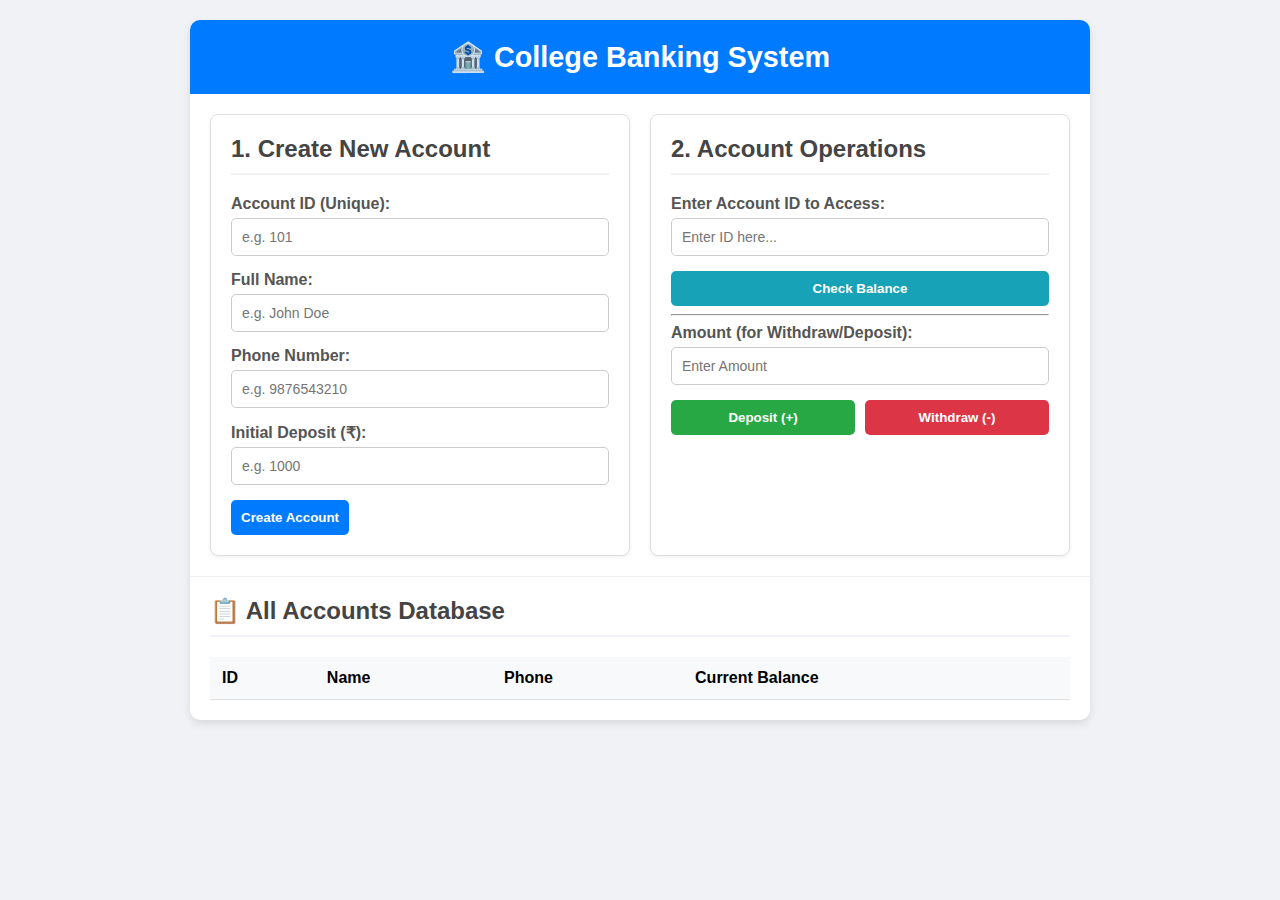
<file: Classes_objects/index.html>
<!DOCTYPE html>
<html lang="en">

<head>
    <meta charset="UTF-8">
    <meta name="viewport" content="width=device-width, initial-scale=1.0">
    <title>Easy Banking System</title>
    <style>
        body {
            font-family: 'Segoe UI', Tahoma, Geneva, Verdana, sans-serif;
            background-color: #f0f2f5;
            margin: 0;
            padding: 20px;
            display: flex;
            justify-content: center;
        }

        .main-container {
            width: 100%;
            max-width: 900px;
            background: white;
            border-radius: 10px;
            box-shadow: 0 4px 8px rgba(0, 0, 0, 0.1);
            overflow: hidden;
            display: flex;
            flex-direction: column;
        }

        header {
            background-color: #007bff;
            color: white;
            padding: 20px;
            text-align: center;
        }

        h1 {
            margin: 0;
            font-size: 1.8rem;
        }

        .content {
            padding: 20px;
            display: flex;
            flex-wrap: wrap;
            gap: 20px;
        }

        .card {
            background: #fff;
            border: 1px solid #ddd;
            border-radius: 8px;
            padding: 20px;
            flex: 1;
            min-width: 300px;
            box-shadow: 0 2px 4px rgba(0, 0, 0, 0.05);
        }

        h2 {
            margin-top: 0;
            color: #444;
            border-bottom: 2px solid #f0f2f5;
            padding-bottom: 10px;
        }

        .form-group {
            margin-bottom: 15px;
        }

        label {
            display: block;
            margin-bottom: 5px;
            font-weight: 600;
            color: #555;
        }

        input {
            width: 100%;
            padding: 10px;
            border: 1px solid #ccc;
            border-radius: 5px;
            box-sizing: border-box;
            /* Ensures padding doesn't affect width */
            font-size: 14px;
        }

        .btn-group {
            display: flex;
            gap: 10px;
            margin-top: 10px;
        }

        button {
            flex: 1;
            padding: 10px;
            border: none;
            border-radius: 5px;
            font-weight: bold;
            cursor: pointer;
            transition: background 0.2s;
        }

        .btn-primary {
            background-color: #007bff;
            color: white;
        }

        .btn-primary:hover {
            background-color: #0056b3;
        }

        .btn-success {
            background-color: #28a745;
            color: white;
        }

        .btn-success:hover {
            background-color: #218838;
        }

        .btn-danger {
            background-color: #dc3545;
            color: white;
        }

        .btn-danger:hover {
            background-color: #c82333;
        }

        .btn-info {
            background-color: #17a2b8;
            color: white;
        }

        .btn-info:hover {
            background-color: #138496;
        }

        table {
            width: 100%;
            border-collapse: collapse;
            margin-top: 20px;
        }

        th,
        td {
            text-align: left;
            padding: 12px;
            border-bottom: 1px solid #ddd;
        }

        th {
            background-color: #f8f9fa;
        }

        #messageArea {
            padding: 10px;
            margin-bottom: 15px;
            border-radius: 5px;
            text-align: center;
            font-weight: bold;
            display: none;
        }
    </style>
</head>

<body>

    <div class="main-container">
        <header>
            <h1>🏦 College Banking System</h1>
        </header>

        <div id="messageArea"></div>

        <div class="content">
            <!-- Section 1: Create Account -->
            <div class="card">
                <h2>1. Create New Account</h2>
                <div class="form-group">
                    <label>Account ID (Unique):</label>
                    <input type="number" id="newId" placeholder="e.g. 101">
                </div>
                <div class="form-group">
                    <label>Full Name:</label>
                    <input type="text" id="newName" placeholder="e.g. John Doe">
                </div>
                <div class="form-group">
                    <label>Phone Number:</label>
                    <input type="tel" id="newPhone" placeholder="e.g. 9876543210">
                </div>
                <div class="form-group">
                    <label>Initial Deposit (₹):</label>
                    <input type="number" id="newAmount" placeholder="e.g. 1000">
                </div>
                <button class="btn-primary" onclick="createAccount()">Create Account</button>
            </div>

            <!-- Section 2: Actions -->
            <div class="card">
                <h2>2. Account Operations</h2>
                <div class="form-group">
                    <label>Enter Account ID to Access:</label>
                    <input type="number" id="actionId" placeholder="Enter ID here...">
                </div>
                <div class="btn-group">
                    <button class="btn-info" onclick="checkBalance()">Check Balance</button>
                </div>

                <hr>

                <div class="form-group">
                    <label>Amount (for Withdraw/Deposit):</label>
                    <input type="number" id="actionAmount" placeholder="Enter Amount">
                </div>
                <div class="btn-group">
                    <button class="btn-success" onclick="depositMoney()">Deposit (+)</button>
                    <button class="btn-danger" onclick="withdrawMoney()">Withdraw (-)</button>
                </div>
            </div>
        </div>

        <!-- Section 3: User List -->
        <div style="padding: 20px; border-top: 1px solid #eee;">
            <h2>📋 All Accounts Database</h2>
            <table>
                <thead>
                    <tr>
                        <th>ID</th>
                        <th>Name</th>
                        <th>Phone</th>
                        <th>Current Balance</th>
                    </tr>
                </thead>
                <tbody id="accountsTableBody">
                    <!-- Rows will be added here -->
                </tbody>
            </table>
        </div>
    </div>

    <script src="script.js"></script>

</body>

</html>
</file>
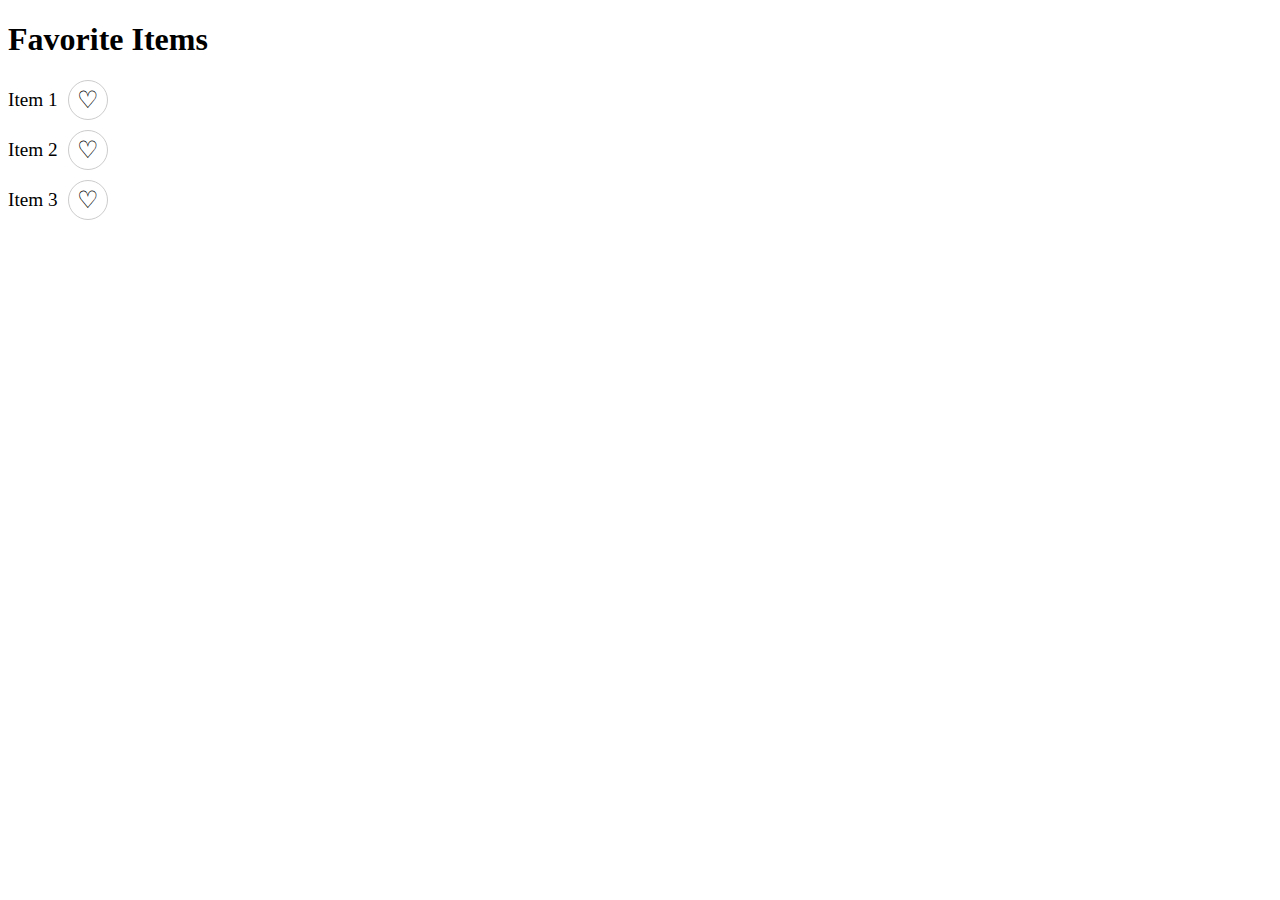
<file: DOM_1/index.html>
<!DOCTYPE html>
<html lang="en">
<head>
    <meta charset="UTF-8">
    <meta name="viewport" content="width=device-width, initial-scale=1.0">
    <title>Favorite Icon Toggler</title>
    <link rel="stylesheet" href="style.css">
</head>
<body>
    <h1>Favorite Items</h1>
    <ul class="item-list">
        <li>
            Item 1 
            <button class="favorite-icon">&#9825;</button>
        </li>
        <li>
            Item 2 
            <button class="favorite-icon">&#9825;</button>
        </li>
        <li>
            Item 3 
            <button class="favorite-icon">&#9825;</button>
        </li>
    </ul>

    <script src="script.js"></script>
</body>
</html>
</file>
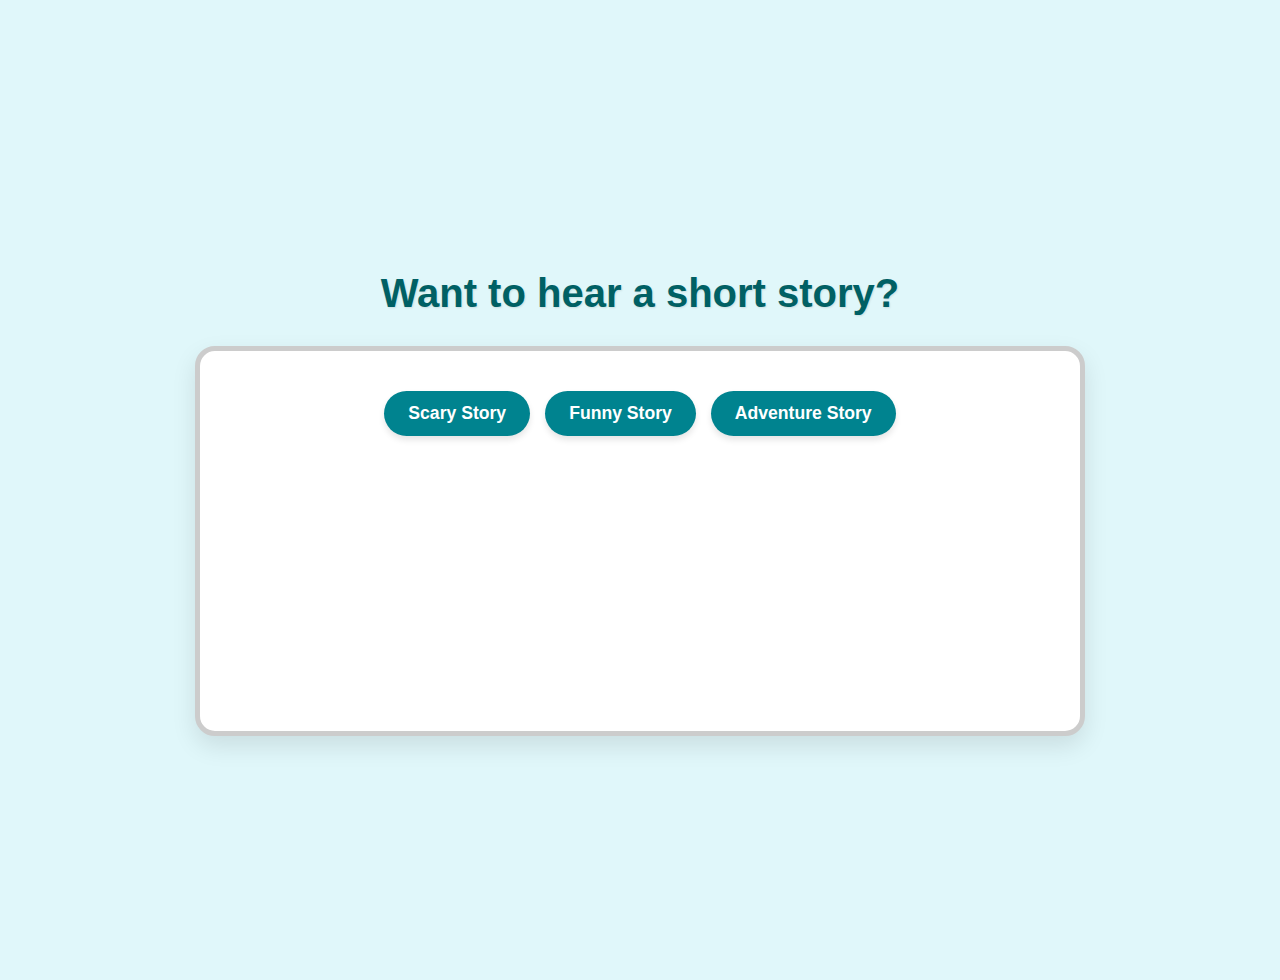
<file: DOM_2/index.html>
<!DOCTYPE html>
<html lang="en">

<head>
    <meta charset="UTF-8">
    <meta name="viewport" content="width=device-width, initial-scale=1.0">
    <title>Story Telling App</title>
    <link rel="stylesheet" href="style.css">
</head>

<body>
    <h1>Want to hear a short story?</h1>
    <main class="story-container">
        <div class="btn-container">
            <button class="btn" id="scary-btn">Scary Story</button>
            <button class="btn" id="funny-btn">Funny Story</button>
            <button class="btn" id="adventure-btn">Adventure Story</button>
        </div>
        <p id="result"></p>
    </main>
    <script src="script.js"></script>
</body>

</html>
</file>
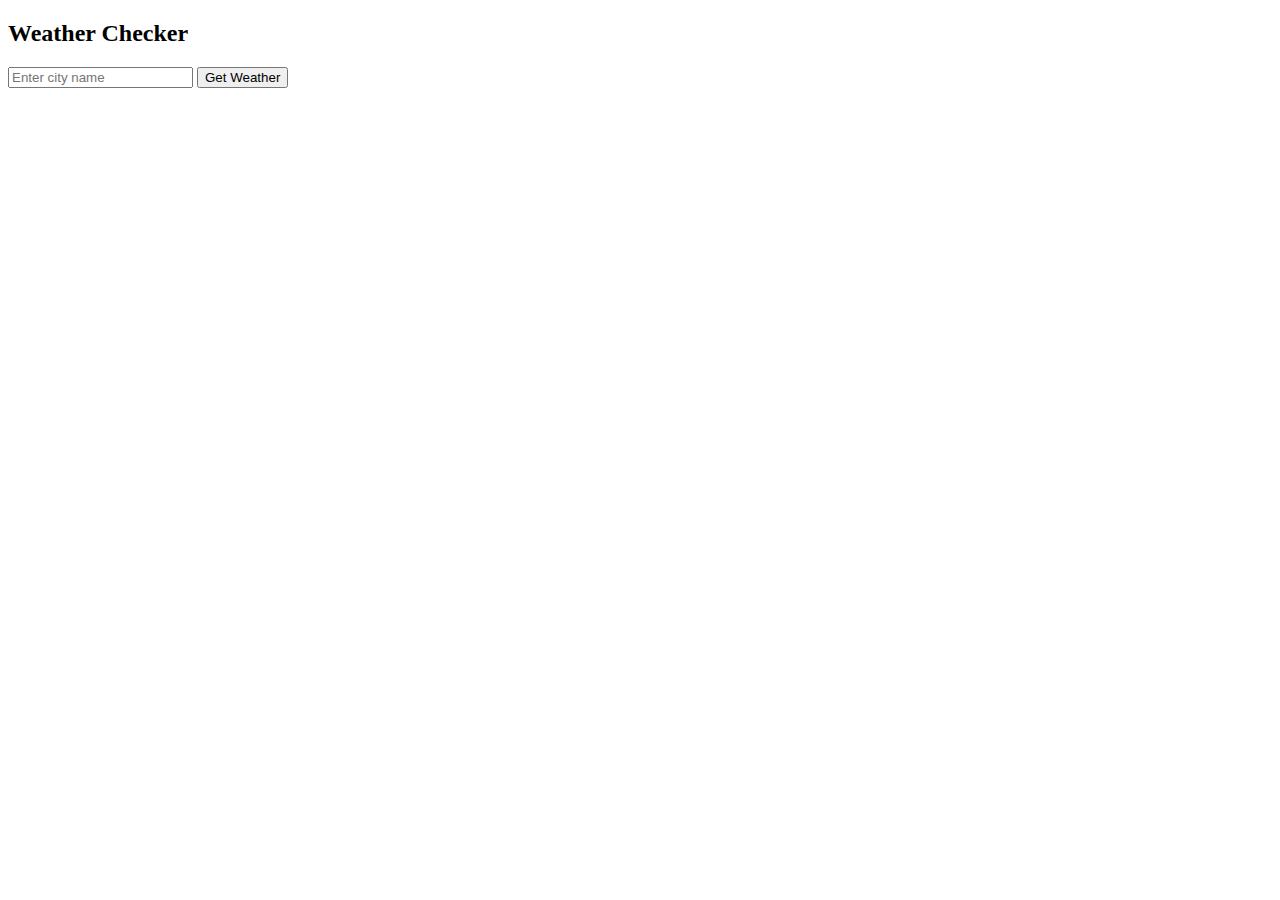
<file: cityWeather.html>
<!doctype html>
<html lang="en">
  <head>
    <meta charset="UTF-8" />
    <meta name="viewport" content="width=device-width, initial-scale=1.0" />
    <title>Weather App</title>
  </head>
  <body>
    <h2>Weather Checker</h2>

    <input type="text" id="city" placeholder="Enter city name" />
    <button onclick="getWeather()">Get Weather</button>

    <p id="output"></p>

    <script>
      const apiKey = "cea3536c52f4fc9f8556021d7b03fe8a";

      async function getWeather() {
        const city = document.getElementById("city").value;

        try {
          // STEP 1: Convert city name → latitude & longitude
          const geoResponse = await fetch(
            `https://api.openweathermap.org/geo/1.0/direct?q=${city}&limit=1&appid=${apiKey}`,
          );

          if (!geoResponse.ok) {
            throw new Error("Geocoding failed");
          }

          const geoData = await geoResponse.json();

          if (geoData.length === 0) {
            throw new Error("City not found");
          }

          const { lat, lon } = geoData[0];

          // STEP 2: Fetch weather using coordinates
          const weatherResponse = await fetch(
            `https://api.openweathermap.org/data/2.5/weather?lat=${lat}&lon=${lon}&units=metric&appid=${apiKey}`,
          );

          if (!weatherResponse.ok) {
            throw new Error("Weather data not available");
          }

          const weatherData = await weatherResponse.json();
          const temp = weatherData.main.temp;

          document.getElementById("output").innerText =
            `Temperature in ${city}: ${temp} °C`;
        } catch (error) {
          document.getElementById("output").innerText = error.message;
        }
      }
    </script>
  </body>
</html>
</file>
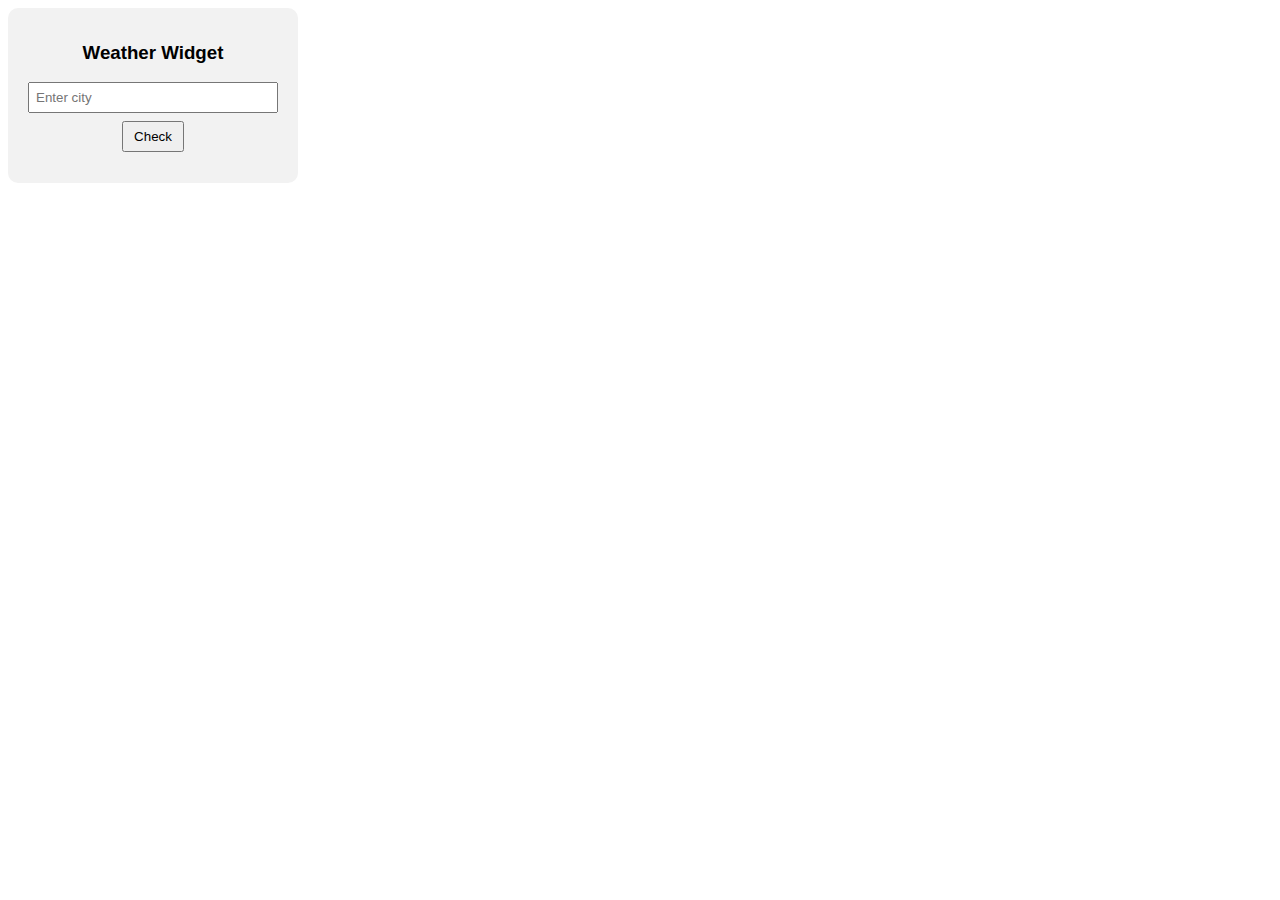
<file: weatherWidget.html>
<!doctype html>
<html lang="en">
  <head>
    <meta charset="UTF-8" />
    <meta name="viewport" content="width=device-width, initial-scale=1.0" />
    <title>Weather Widget</title>

    <style>
      .widget {
        width: 260px;
        padding: 15px;
        border-radius: 10px;
        background-color: #f2f2f2;
        font-family: Arial, sans-serif;
        text-align: center;
      }

      input {
        width: 90%;
        padding: 6px;
        margin-bottom: 8px;
      }

      button {
        padding: 6px 10px;
        cursor: pointer;
      }
    </style>
  </head>

  <body>
    <div class="widget">
      <h3>Weather Widget</h3>

      <input type="text" id="city" placeholder="Enter city" />
      <button onclick="loadWeather()">Check</button>

      <p id="result"></p>
    </div>

    <script>
      const apiKey = "cea3536c52f4fc9f8556021d7b03fe8a";

      async function loadWeather() {
        const cityName = document.getElementById("city").value;

        if (!cityName) {
          document.getElementById("result").innerText =
            "Please enter a city name";
          return;
        }

        try {
          // Step 1: Geocoding
          const geoRes = await fetch(
            `https://api.openweathermap.org/geo/1.0/direct?q=${cityName}&limit=1&appid=${apiKey}`,
          );
          const geoData = await geoRes.json();

          if (geoData.length === 0) {
            throw new Error("City not found");
          }

          const { lat, lon } = geoData[0];

          // Step 2: Weather
          const weatherRes = await fetch(
            `https://api.openweathermap.org/data/2.5/weather?lat=${lat}&lon=${lon}&units=metric&appid=${apiKey}`,
          );
          const weatherData = await weatherRes.json();

          document.getElementById("result").innerText =
            `Temperature in ${cityName}: ${weatherData.main.temp} °C`;
        } catch (error) {
          document.getElementById("result").innerText = error.message;
        }
      }
    </script>
  </body>
</html>
</file>
<file: DOM_1/style.css>
/* Basic styling for the list */
.item-list {
    list-style-type: none;
    padding: 0;
}

.item-list li {
    display: flex;
    align-items: center;
    gap: 10px;
    margin-bottom: 10px;
    font-size: 1.2rem;
}

/* Button styling */
.favorite-icon {
    background: none;
    border: 1px solid #ccc;
    border-radius: 50%;
    cursor: pointer;
    font-size: 1.5rem;
    width: 40px;
    height: 40px;
    display: flex;
    justify-content: center;
    align-items: center;
    transition: all 0.3s ease;
}

/* User Story 6: Styling for the filled class */
.filled {
    color: red;
    border-color: red;
    background-color: #fff0f0;
}
</file>
<file: DOM_2/style.css>
body {
    font-family: 'Segoe UI', Tahoma, Geneva, Verdana, sans-serif;
    text-align: center;
    background-color: #e0f7fa;
    /* Light cyan background for a fresh look */
    color: #333;
    margin: 0;
    padding: 40px;
    display: flex;
    flex-direction: column;
    align-items: center;
    justify-content: center;
    min-height: 100vh;
}

h1 {
    margin-bottom: 30px;
    color: #006064;
    /* Darker cyan/teal for contrast */
    font-size: 2.5rem;
    text-shadow: 1px 1px 2px rgba(0, 0, 0, 0.1);
}

.story-container {
    background-color: white;
    padding: 40px;
    border: 5px solid #ccc;
    /* Initial border */
    border-radius: 20px;
    max-width: 800px;
    /* Wider card */
    width: 90%;
    margin: 0 auto;
    min-height: 300px;
    /* Taller card */
    box-shadow: 0 10px 25px rgba(0, 0, 0, 0.1);
    /* Nice soft shadow */
    transition: border-color 0.4s ease, transform 0.2s ease;
    display: flex;
    flex-direction: column;
    align-items: center;
}

.story-container:hover {
    transform: translateY(-2px);
    /* Subtle lift on hover */
}

.btn-container {
    margin-bottom: 30px;
    display: flex;
    gap: 15px;
    flex-wrap: wrap;
    justify-content: center;
}

.btn {
    padding: 12px 24px;
    font-size: 1.1rem;
    font-weight: 600;
    cursor: pointer;
    border: none;
    border-radius: 50px;
    /* Pill shaped buttons */
    background-color: #00838f;
    color: white;
    transition: all 0.3s ease;
    box-shadow: 0 4px 6px rgba(0, 0, 0, 0.1);
}

.btn:hover {
    background-color: #006064;
    transform: translateY(-2px);
    box-shadow: 0 6px 8px rgba(0, 0, 0, 0.15);
}

/* Specific button colors to hint at what they do, optional but nice */
#scary-btn:hover {
    background-color: #b71c1c;
}

#funny-btn:hover {
    background-color: #f9a825;
    color: #333;
}

#adventure-btn:hover {
    background-color: #689f38;
}

#result {
    font-size: 1.3rem;
    line-height: 1.8;
    padding: 10px;
    color: #455a64;
    max-width: 90%;
}
</file>
